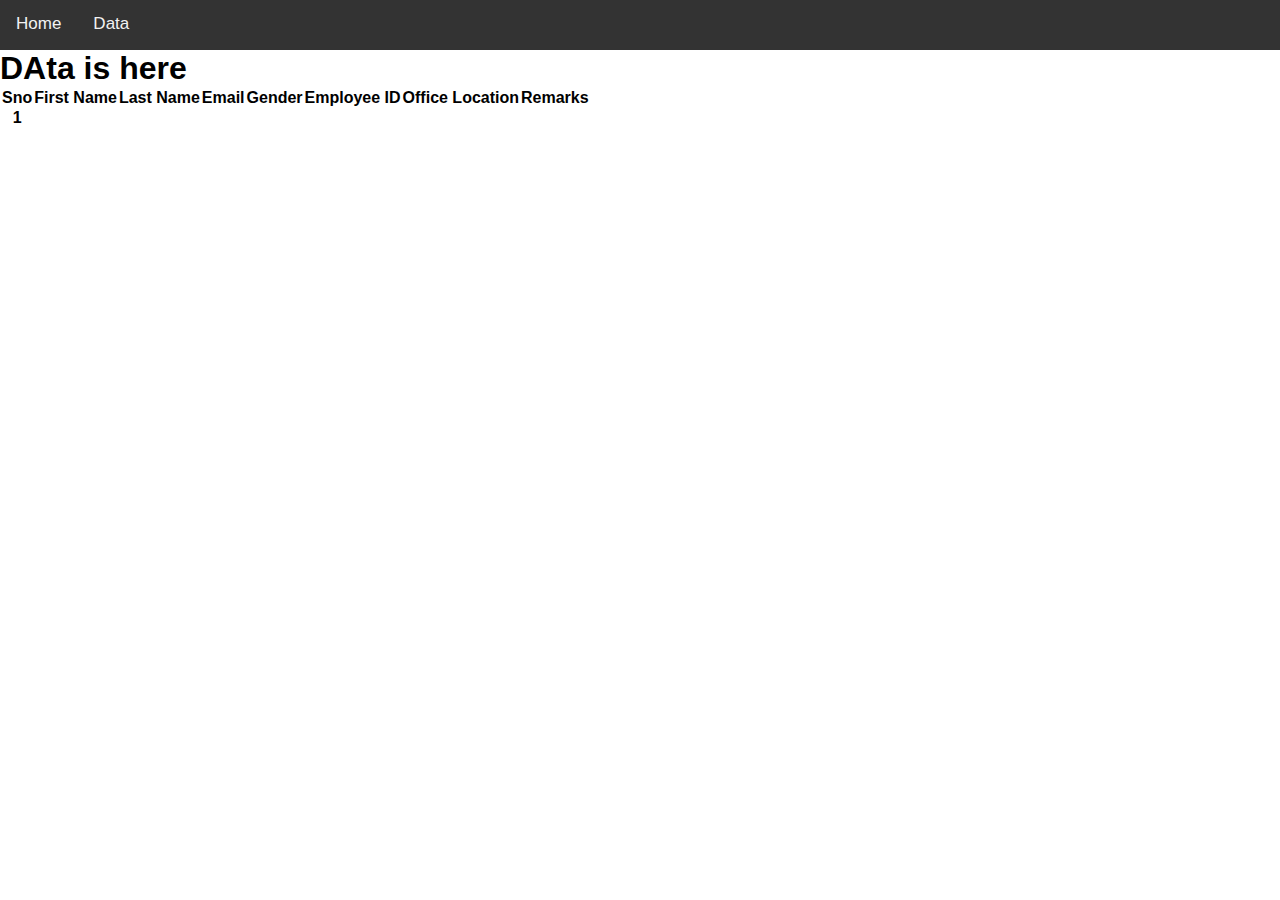
<file: AAA Survey/data.html>
<!DOCTYPE html>
<html lang="en">
<head>
    <meta charset="UTF-8">
    <meta http-equiv="X-UA-Compatible" content="IE=edge">
    <meta name="viewport" content="width=device-width, initial-scale=1.0">
    <link rel="stylesheet" href="css/nav.css">
    <link rel="stylesheet" href="css/data.css">
    <title>Data</title>
</head>
<body>
    <nav class="NAVL">
        <a href="index.html">Home</a>
        <a href="data.html">Data</a>
    </nav>
    
    <h1>DAta is here</h1>
    <div class="TTT">
    <table class="TABLE">
        <thead>
            <th scope=col >Sno</th>
            <th scope=col >First Name</th>
            <th scope=col >Last Name</th>
            <th scope=col >Email</th>
            <th scope=col >Gender</th>
            <th scope=col >Employee ID</th>
            <th scope=col >Office Location</th>
            <th scope=col >Remarks</th>
        </thead>
        <tbody id="tablebody">
            <th scope="row">1</th>
            <td></td>
            <td></td>
            <td></td>
            <td></td>
            <td></td>
            <td></td>
            <td></td>
        </tbody>
    </table>
</div>
</body>
</html>
</file>
<file: AAA Survey/css/nav.css>
.NAVL{
    overflow: hidden;
    background-color: #333;
    height: 50px;
}
.NAVL a{
    float: left;
    color: #f2f2f2;
    text-align: center;
    padding: 14px 16px;
    font-size: 17px;
    text-decoration: none;
}
</file>
<file: AAA Survey/css/data.css>
*{
    margin: 0;
    padding: 0;
    box-sizing: border-box;
    font-family: Helvetica;
}
</file>
